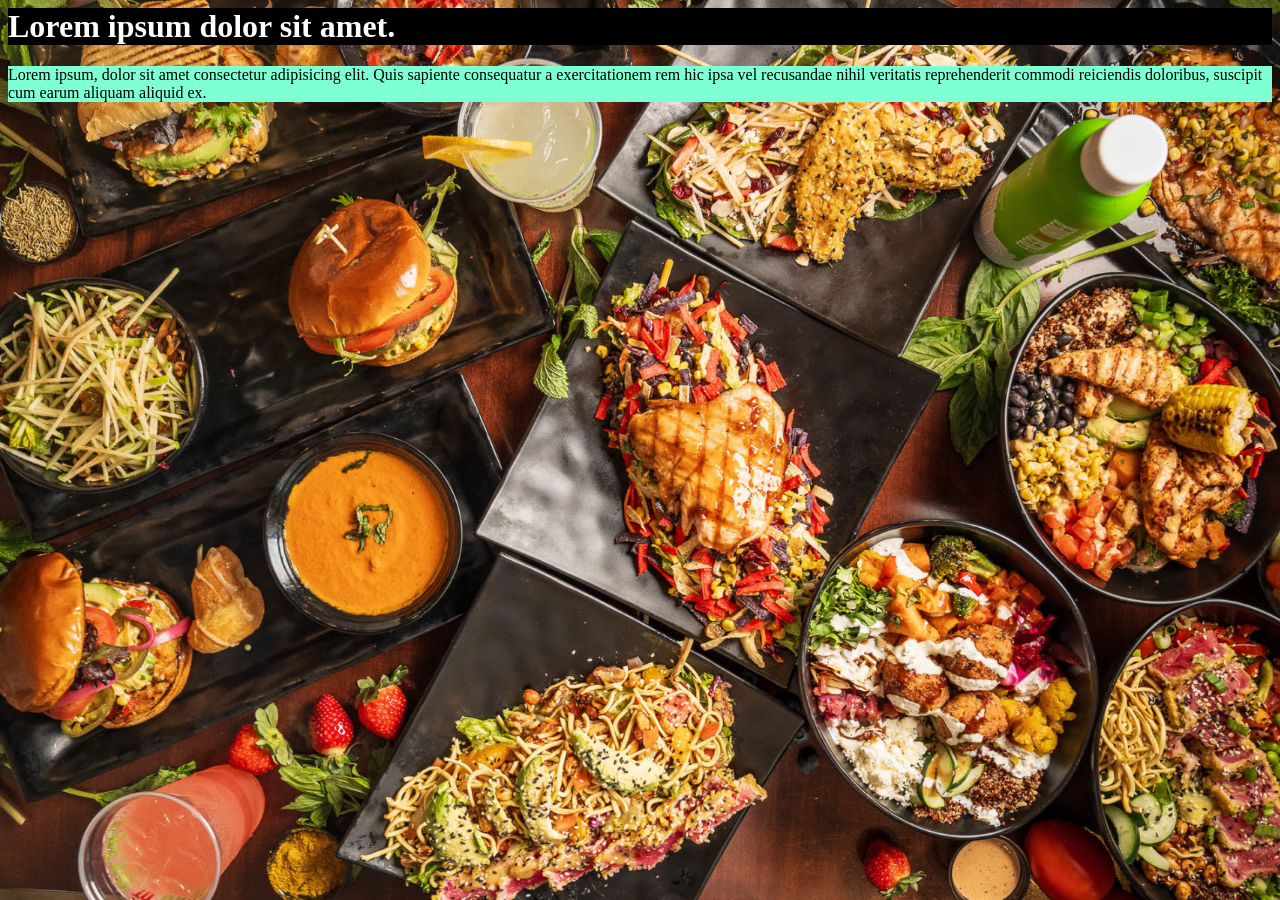
<file: index.html>
<html lang="en">
  <head>
    <meta charset="UTF-8" />
    <meta name="viewport" content="width=device-width, initial-scale=1.0" />
    <title>Document</title>
    <link rel="stylesheet" href="./index.css" />
  </head>
  <body>
    <h1>Lorem ipsum dolor sit amet.</h1>
    <p>
      Lorem ipsum, dolor sit amet consectetur adipisicing elit. Quis sapiente
      consequatur a exercitationem rem hic ipsa vel recusandae nihil veritatis
      reprehenderit commodi reiciendis doloribus, suscipit cum earum aliquam
      aliquid ex.
    </p>
  </body>
</html>
</file>
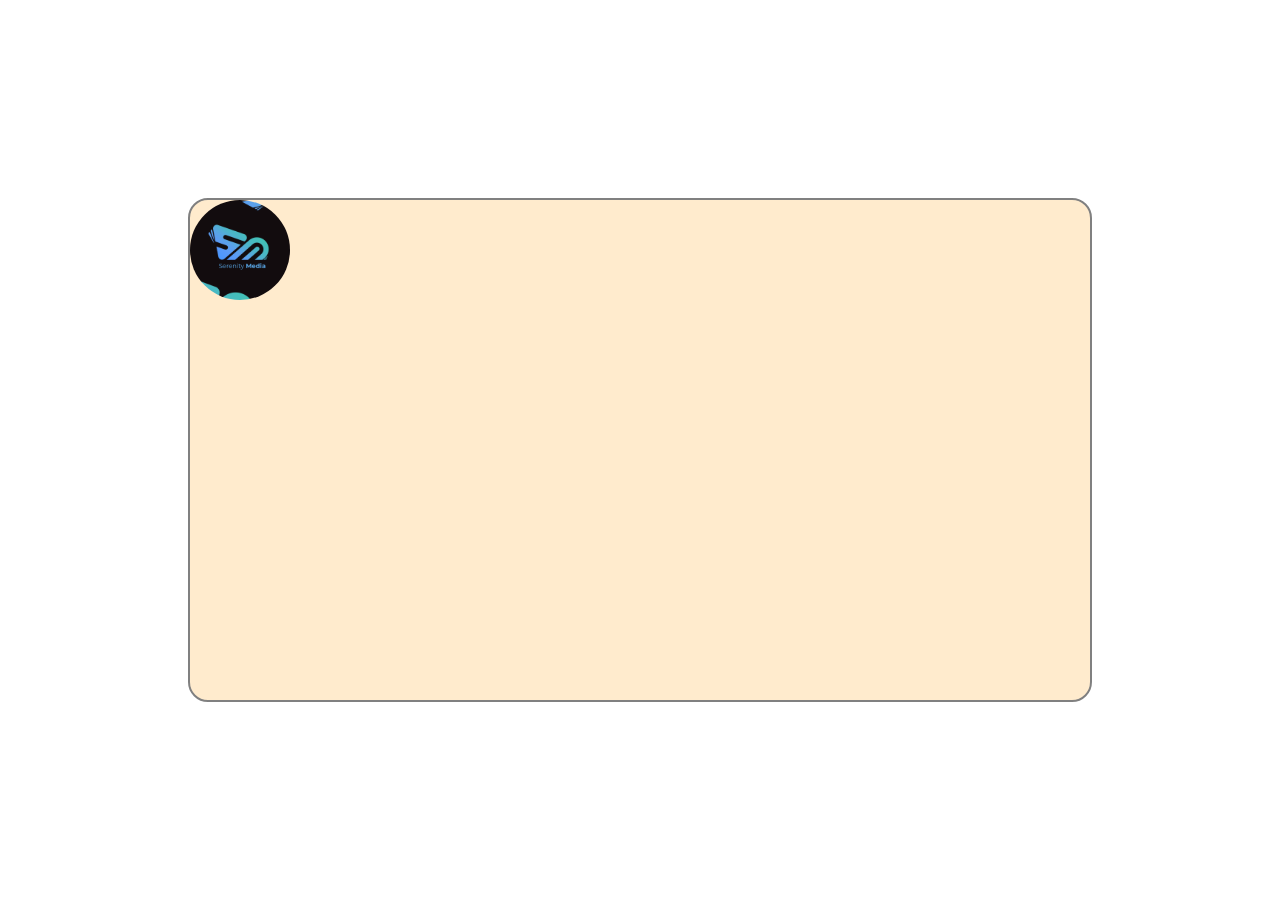
<file: Tasks/about.html>
<html lang="en">
  <head>
    <meta charset="UTF-8" />
    <meta name="viewport" content="width=device-width, initial-scale=1.0" />
    <title>Document</title>
    <style>
      * {
        margin: 0;
        padding: 0;
      }

      body {
        height: 100vh;
        display: flex;
        justify-content: center;
        align-items: center;
      }

      .container {
        width: 900px;
        height: 500px;
        border: 2px solid gray;
        background-color: blanchedalmond;
        border-radius: 20px;
      }

      .container img {
        width: 100px;
        height: 100px;
        border-radius: 50px;
      }
    </style>
  </head>
  <body>
    <div class="container">
      <img src="./Images/brand.jpg" alt="" />
    </div>
  </body>
</html>
</file>
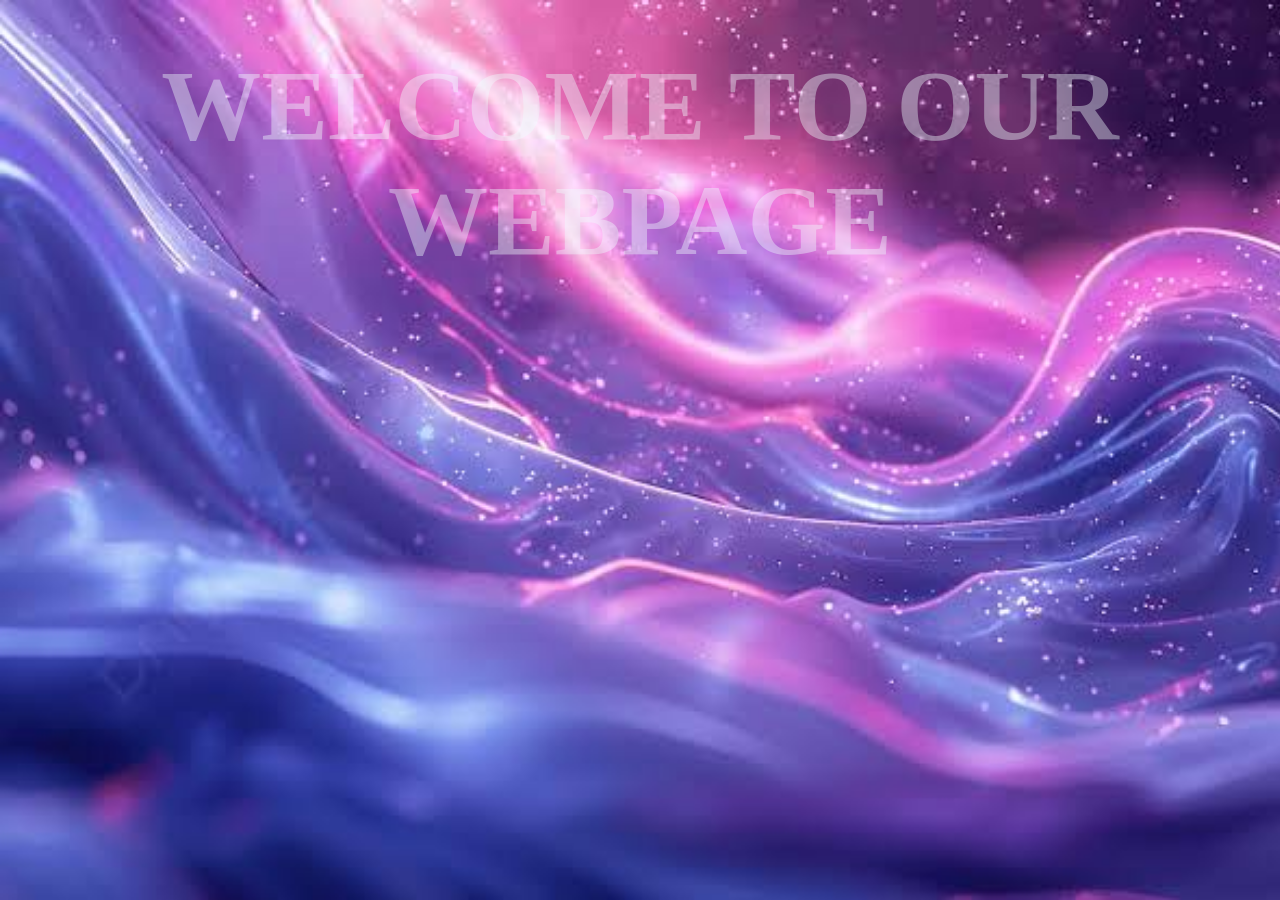
<file: Tasks/task1.html>
<html lang="en">
  <head>
    <meta charset="UTF-8" />
    <meta name="viewport" content="width=device-width, initial-scale=1.0" />
    <title>Document</title>
    <style>
      body {
        background-image: url(./Images/bg3.jfif);
        background-repeat: no-repeat;
        background-size: cover;
      }

      #text {
        font-size: 100px;
        font-family: "Times New Roman", Times, serif;
        color: azure;
        text-align: center;
        padding-top: 40px;
        opacity: 0.4;
        /* text-shadow: 0 0 5px black; */
      }
    </style>
  </head>
  <body>
    <h1 id="text">WELCOME TO OUR WEBPAGE</h1>
  </body>
</html>
</file>
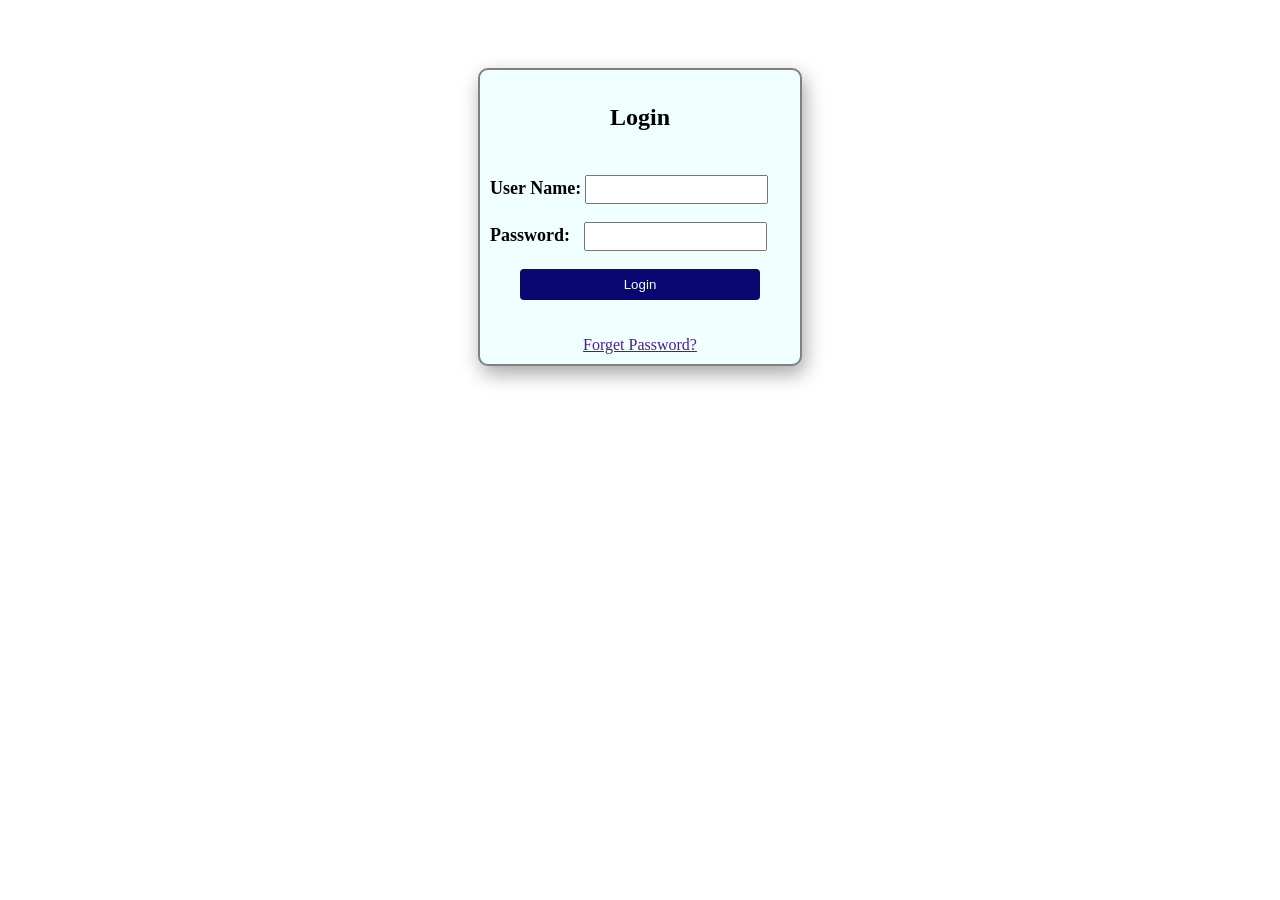
<file: Tasks/task2.html>
<html lang="en">
  <head>
    <meta charset="UTF-8" />
    <meta name="viewport" content="width=device-width, initial-scale=1.0" />
    <title>Document</title>
    <style>
      .container {
        display: flex;
        justify-content: center;
        align-items: center;
        padding: 60px;
      }

      form {
        border: 2px solid gray;
        width: 300px;
        padding: 10px;
        border-radius: 10px;
        background: azure;
        box-shadow: 3px 8px 20px rgba(0, 0, 0, 0.35);
      }

      input[type="button"] {
        background-color: rgb(8, 8, 112);
        color: azure;
        border: none;
        padding: 8px;
        border-radius: 4px;
        width: 80%;
        display: block;
        margin: 0 auto;
        cursor: pointer;
      }

      input[type="button"]:hover {
        background-color: rgb(2, 2, 138);
        /* color: black; */
      }

      h3 {
        text-align: center;
        padding-bottom: 20px;
        font-size: x-large;
      }

      a {
        text-align: center;
        display: block;
      }

      label {
        font-weight: bolder;
        font-size: 18px;
      }

      .input {
        padding: 5px;
      }

      input[type="password"] {
        margin-left: 10px;
      }
    </style>
  </head>
  <body>
    <div class="container">
      <form action="">
        <h3>Login</h3>

        <div>
          <label for="">User Name:</label>
          <input class="input" type="text" required />
        </div>
        <br />

        <div>
          <label for="">Password:</label>
          <input class="input" type="password" required /> <br /><br />
        </div>

        <input type="button" value="Login" /> <br /><br />

        <a href="">Forget Password?</a>
      </form>
    </div>
  </body>
</html>
</file>
<file: index.css>
body {
  background-image: url(./Images/f3.jpg);
  background-size: cover;
}

h1 {
  background-color: black;
  color: white;
}

p {
  background-color: aquamarine;
}
</file>
